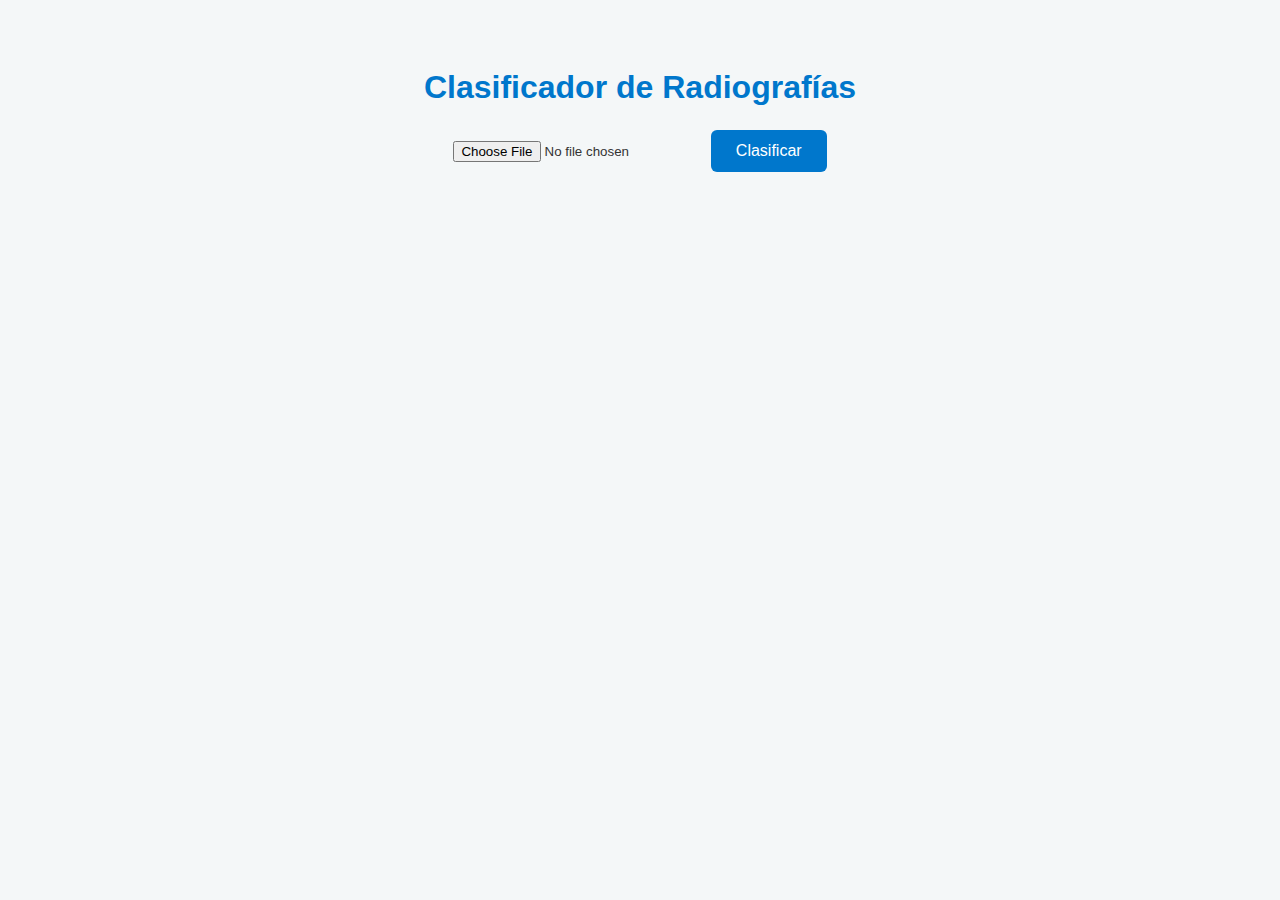
<file: index.html>
<!-- Este index es solo para mostrar de manera visual el proyecto ya que Flask no esta en producción -->
<!DOCTYPE html>
<html>
<head>
    <title>Detector COVID-19</title>
  <link rel="stylesheet" href="static/style.css">

</head>
<body>
    <h1>Clasificador de Radiografías</h1>
    <form action="/" method="post" enctype="multipart/form-data">
        <input type="file" name="file" required>
        <button type="submit">Clasificar</button>
    </form>

  
</body>
</html>
</file>
<file: static/style.css>
body {
    font-family: 'Segoe UI', Tahoma, Geneva, Verdana, sans-serif;
    background-color: #f4f7f8;
    color: #333;
    text-align: center;
    padding: 40px;
}

.container {
    background-color: #fff;
    padding: 30px;
    margin: auto;
    max-width: 500px;
    box-shadow: 0 0 10px rgba(0, 0, 0, 0.1);
    border-radius: 10px;
}

h1 {
    color: #0077cc;
    margin-bottom: 20px;
}

input[type="file"] {
    margin-top: 15px;
    margin-bottom: 20px;
}

button {
    background-color: #0077cc;
    color: white;
    border: none;
    padding: 12px 25px;
    border-radius: 6px;
    font-size: 16px;
    cursor: pointer;
    transition: background-color 0.3s ease;
}

button:hover {
    background-color: #005fa3;
}

.result {
    margin-top: 20px;
    font-size: 20px;
    font-weight: bold;
}

img {
    max-width: 100%;
    margin-top: 20px;
    border-radius: 6px;
    border: 1px solid #ddd;
}
</file>
